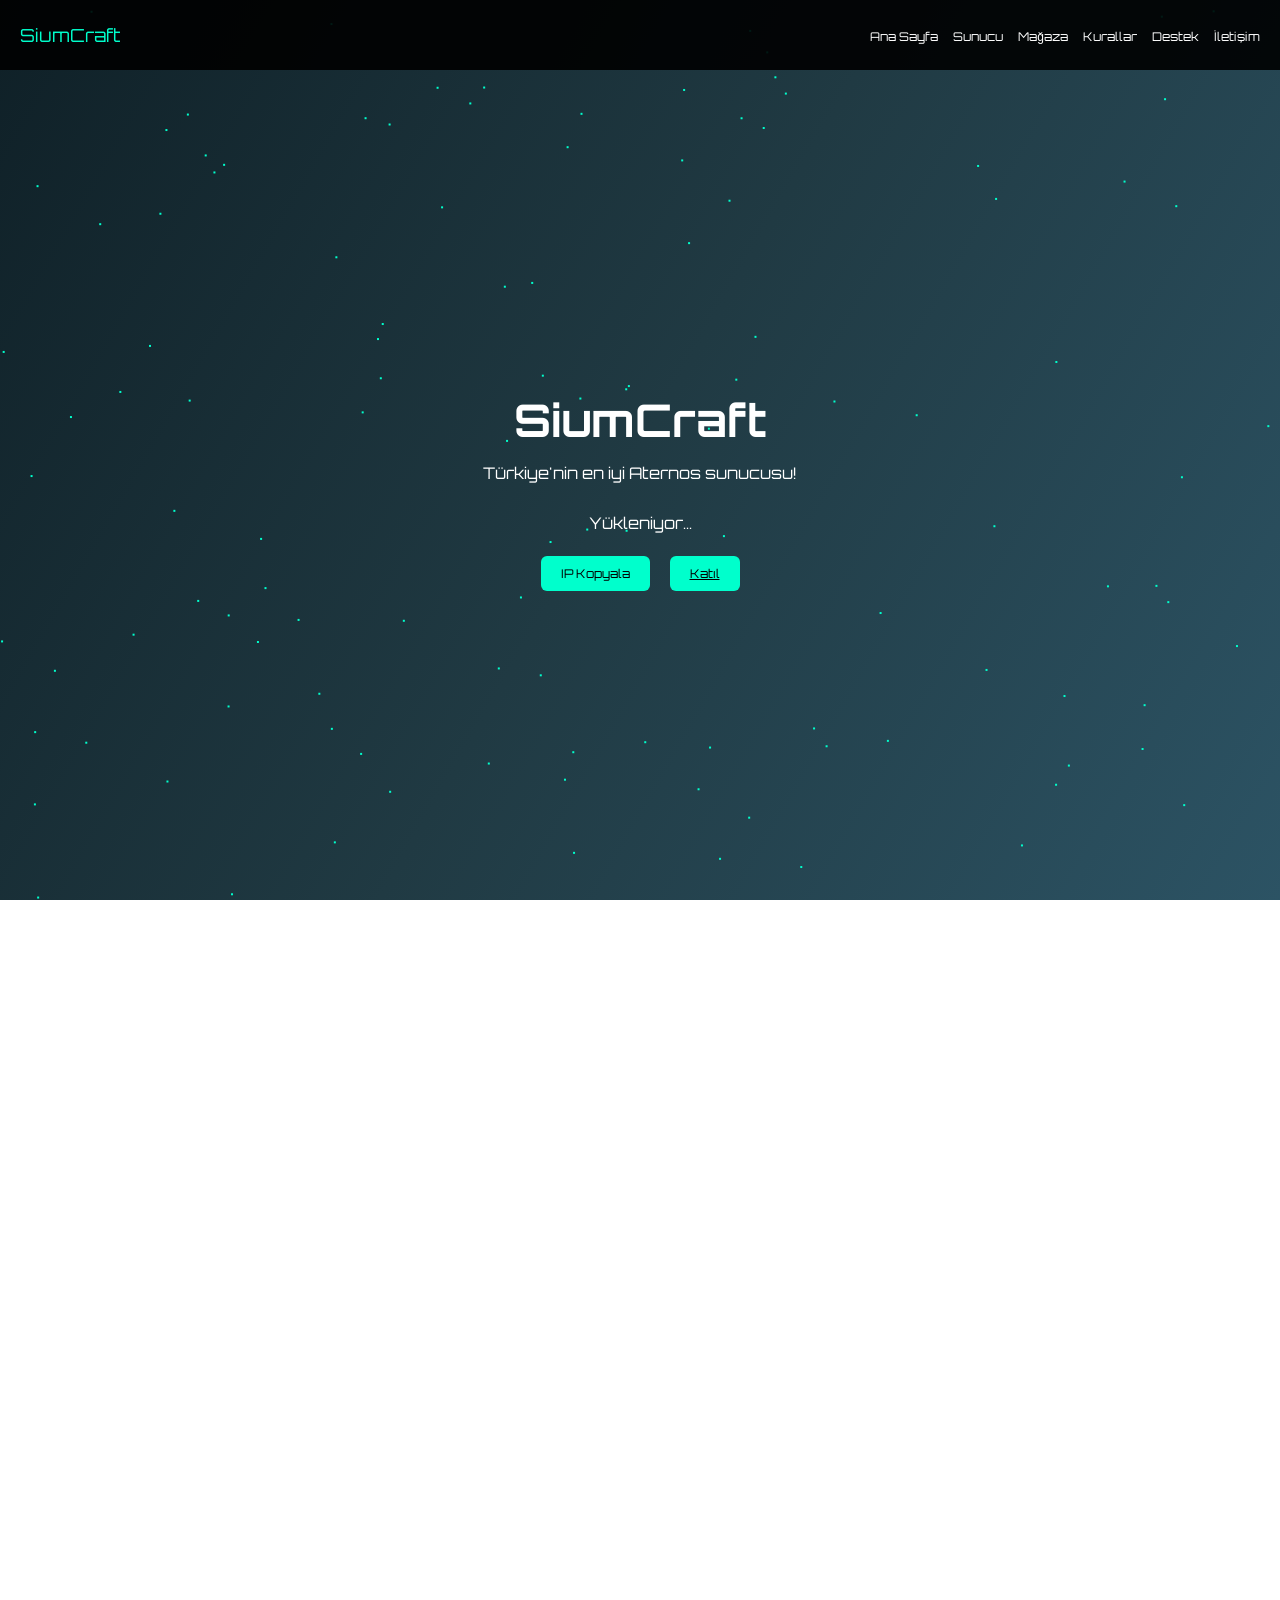
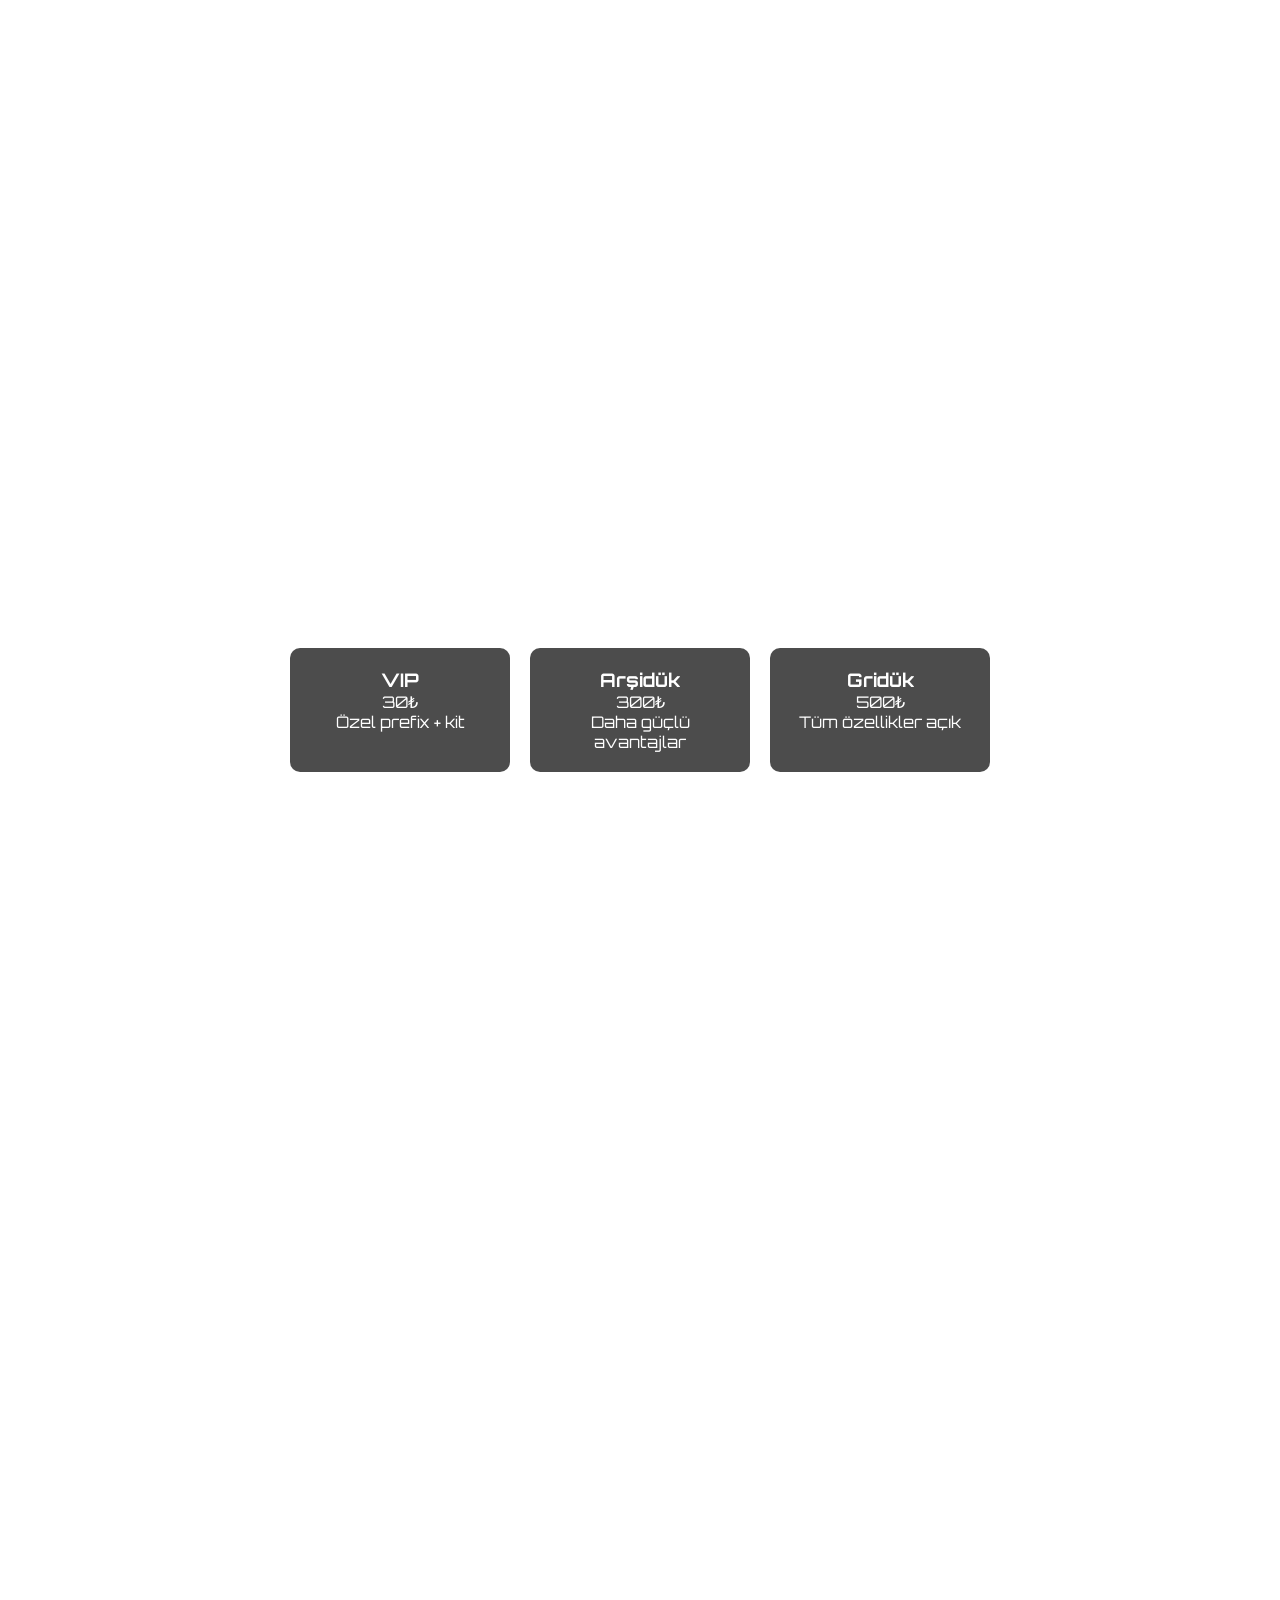
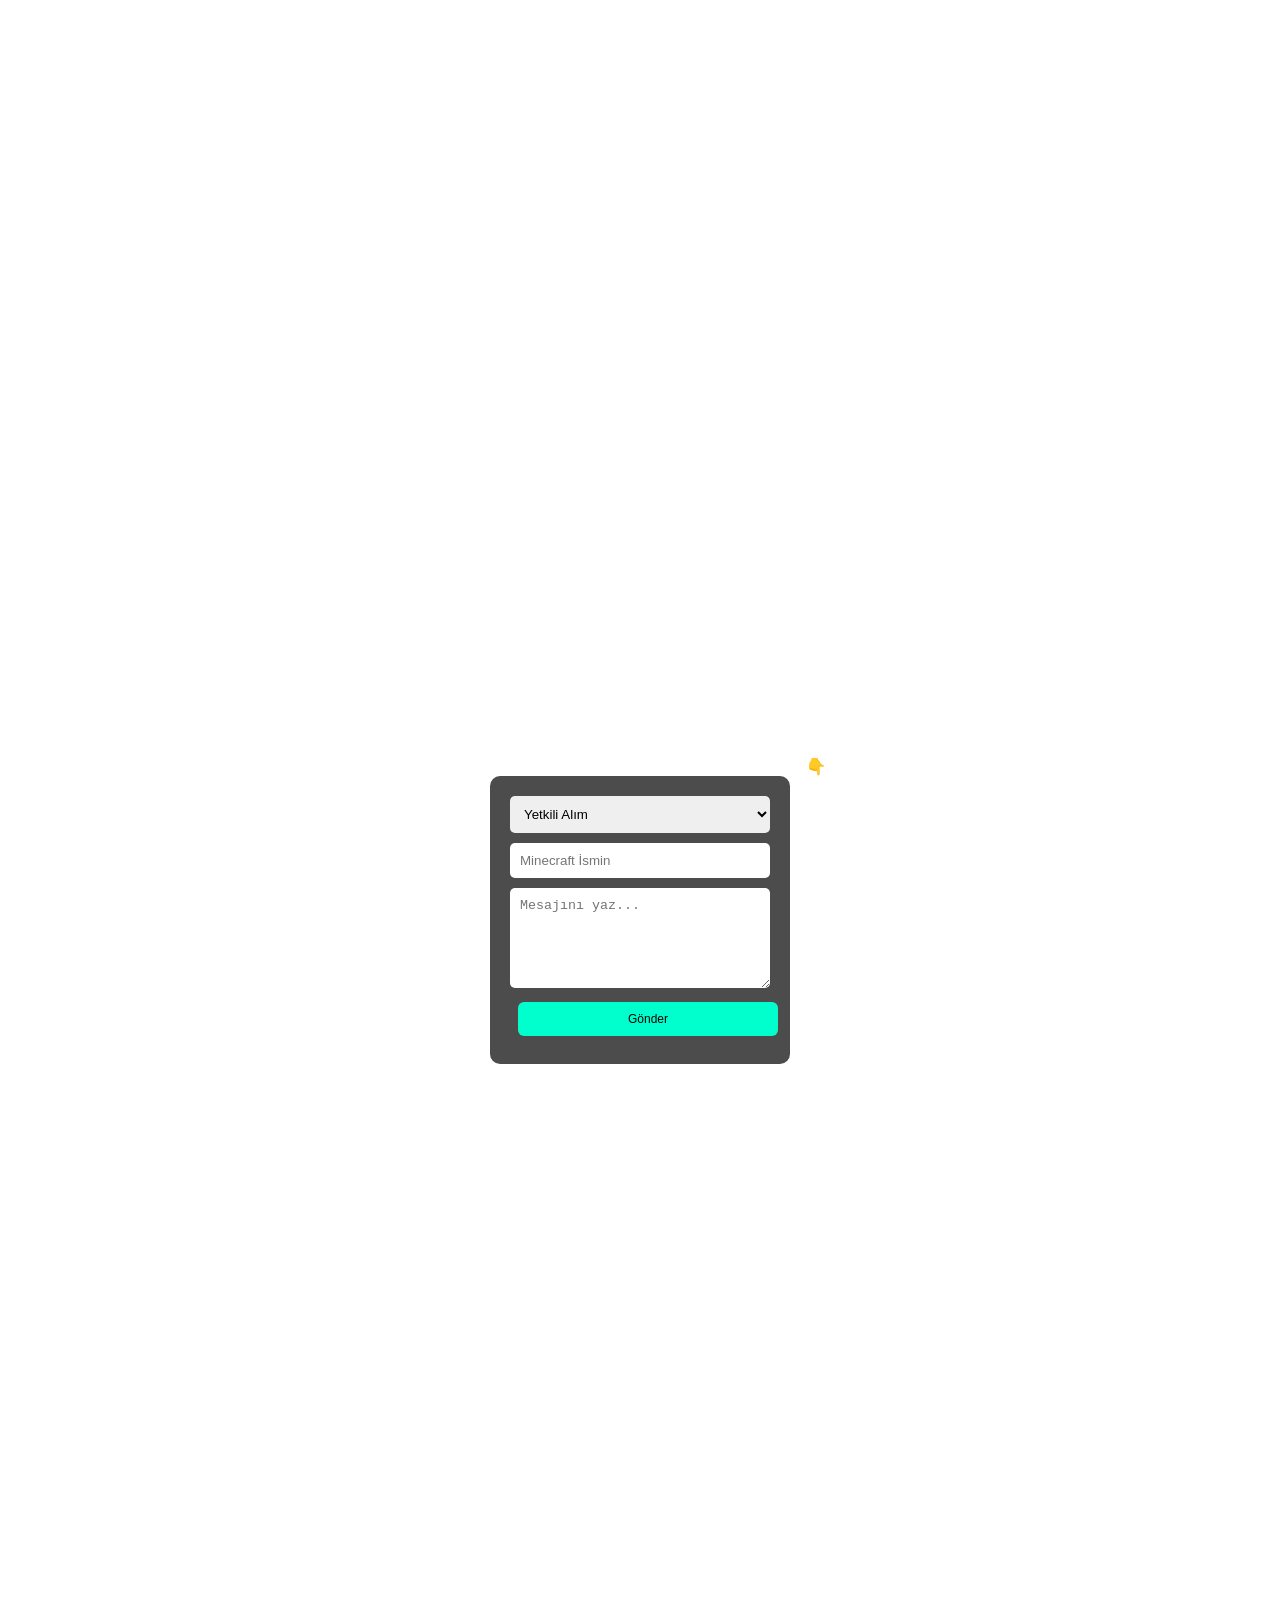
<file: index.html>
<!DOCTYPE html>
<html lang="tr">
<head>
<meta charset="UTF-8">
<meta name="viewport" content="width=device-width, initial-scale=1.0">
<title>SiumCraft</title>

<link href="https://fonts.googleapis.com/css2?family=Orbitron:wght@400;700&display=swap" rel="stylesheet">

<style>
*{margin:0;padding:0;box-sizing:border-box}

body{
  font-family:'Orbitron',sans-serif;
  color:white;
  overflow-x:hidden;
}

/* BACKGROUND */
#bgCanvas{
  position:fixed;
  width:100%;
  height:100%;
  top:0;
  left:0;
  z-index:-1;
  background:linear-gradient(120deg,#0f2027,#203a43,#2c5364);
}

/* NAVBAR */
.navbar{
  position:fixed;
  width:100%;
  height:70px;
  background:rgba(0,0,0,0.9);
  display:flex;
  justify-content:space-between;
  align-items:center;
  padding:0 20px;
  z-index:999;
}

.logo{color:#00ffcc;font-size:18px;}

.navbar ul{
  display:flex;
  list-style:none;
  flex-wrap:wrap;
}

.navbar li{margin-left:15px;}

.navbar a{
  color:white;
  text-decoration:none;
  font-size:12px;
  cursor:pointer;
}

/* SECTION */
.section{
  min-height:100vh;
  padding-top:90px;
  display:flex;
  flex-direction:column;
  justify-content:center;
  align-items:center;
  text-align:center;
}

/* HERO */
.hero h1{font-size:45px}
.hero p{margin:15px 0}

/* BUTTON */
.button{
  background:#00ffcc;
  padding:10px 20px;
  border-radius:6px;
  color:black;
  margin:8px;
  display:inline-block;
  cursor:pointer;
  font-size:12px;
  border:none;
}

/* CARDS */
.cards{
  display:flex;
  gap:20px;
  flex-wrap:wrap;
  justify-content:center;
}

.card{
  background:rgba(0,0,0,0.7);
  padding:20px;
  border-radius:10px;
  width:220px;
}

/* MOBILE */
@media(max-width:600px){
  .hero h1{font-size:30px}
  .navbar a{font-size:10px}
}
</style>
</head>

<body>

<canvas id="bgCanvas"></canvas>

<!-- NAVBAR -->
<div class="navbar">
  <div class="logo">SiumCraft</div>
  <ul>
    <li><a onclick="go('home')">Ana Sayfa</a></li>
    <li><a onclick="go('server')">Sunucu</a></li>
    <li><a onclick="go('shop')">Mağaza</a></li>
    <li><a onclick="go('rules')">Kurallar</a></li>
    <li><a onclick="go('support')">Destek</a></li>
    <li><a onclick="go('contact')">İletişim</a></li>
  </ul>
</div>

<!-- HOME -->
<section id="home" class="section hero">
  <h1>SiumCraft</h1>
  <p>Türkiye'nin en iyi Aternos sunucusu!</p>
  <p id="players">Yükleniyor...</p>

  <div>
    <span class="button" onclick="copyIP()">IP Kopyala</span>
    <a href="minecraft://connect/siumcraft.aternos.me" class="button">Katıl</a>
  </div>
</section>

<!-- SERVER -->
<section id="server" class="section">
  <h2>Sunucu Bilgisi</h2>
  <p>IP: siumcraft.aternos.me</p>
  <p>Versiyon: 1.20+</p>
  <p>Mod: Smp + Ekonomi + BoxPvP</p>
</section>

<!-- SHOP -->
<section id="shop" class="section">
  <h2>Mağaza</h2>
  <div class="cards">
    <div class="card"><h3>VIP</h3><p>30₺</p><p>Özel prefix + kit</p></div>
    <div class="card"><h3>Arşidük</h3><p>300₺</p><p>Daha güçlü avantajlar</p></div>
    <div class="card"><h3>Gridük</h3><p>500₺</p><p>Tüm özellikler açık</p></div>
  </div>
</section>

<!-- RULES -->
<section id="rules" class="section">
  <h2>Kurallar</h2>
  <p>• Küfür yasak</p>
  <p>• Hile yasak</p>
  <p>• Saygılı olun</p>
</section>

<!-- DESTEK (SADECE EKLENEN) -->
<section id="support" class="section">
  <h2>Destek</h2>
  <p>Bir sorun mu var? Formu doldur gönder 👇</p>

  <div style="background:rgba(0,0,0,0.7);padding:20px;border-radius:10px;width:300px;max-width:90%;">
    
    <!-- KATEGORİ -->
    <select id="kategori" style="width:100%;padding:10px;margin-bottom:10px;border:none;border-radius:5px;">
      <option>Yetkili Alım</option>
      <option>Hile İtiraz</option>
      <option>Mute İtiraz</option>
      <option>Şikayet</option>
    </select>

    <!-- İSİM -->
    <input id="isim" placeholder="Minecraft İsmin"
    style="width:100%;padding:10px;margin-bottom:10px;border:none;border-radius:5px;">

    <!-- MESAJ -->
    <textarea id="mesaj" placeholder="Mesajını yaz..."
    style="width:100%;padding:10px;height:100px;border:none;border-radius:5px;"></textarea>

    <!-- BUTON -->
    <button onclick="gonder()" class="button" style="width:100%;margin-top:10px;">
      Gönder
    </button>

  </div>
</section>

<!-- CONTACT -->
<section id="contact" class="section">
  <h2>İletişim</h2>
  <p>Discord: discord.gg/SiumCraft</p>
</section>

<script>
// SCROLL
function go(id){
  document.getElementById(id).scrollIntoView({behavior:"smooth"});
}

// PARTICLES
const canvas=document.getElementById("bgCanvas");
const ctx=canvas.getContext("2d");

function resize(){
  canvas.width=window.innerWidth;
  canvas.height=window.innerHeight;
}
resize();
window.addEventListener("resize",resize);

let p=[];
for(let i=0;i<120;i++){
  p.push({x:Math.random()*canvas.width,y:Math.random()*canvas.height,vx:Math.random()*0.3,vy:Math.random()*0.3});
}

function draw(){
  ctx.clearRect(0,0,canvas.width,canvas.height);
  p.forEach(e=>{
    e.x+=e.vx;
    e.y+=e.vy;
    if(e.x>canvas.width)e.x=0;
    if(e.y>canvas.height)e.y=0;
    ctx.fillStyle="#00ffcc";
    ctx.fillRect(e.x,e.y,2,2);
  });
  requestAnimationFrame(draw);
}
draw();

// API
fetch("https://api.mcsrvstat.us/2/siumcraft.aternos.me")
.then(r=>r.json())
.then(d=>{
  document.getElementById("players").innerText =
    d.online ? "🟢 "+d.players.online+" oyuncu online" : "🔴 Sunucu kapalı";
});

// COPY
function copyIP(){
  navigator.clipboard.writeText("siumcraft.aternos.me");
  alert("IP kopyalandı!");
}
</script>

  <script>
// senin diğer kodların (particles, api vs)
</script>

<!-- BURAYA EKLE -->
<script>
function gonder(){
  let kategori = document.getElementById("kategori").value;
  let isim = document.getElementById("isim").value;
  let mesaj = document.getElementById("mesaj").value;

  if(!isim || !mesaj){
    alert("Tüm alanları doldur!");
    return;
  }

  const webhook = "BURAYA_WEBHOOK_URL";

  const data = {
    username: "SiumCraft Destek",
    avatar_url: "https://mc-heads.net/avatar/" + isim,
    embeds: [{
      title: "📩 Yeni Destek Talebi",
      color: 0x00ffcc,
      thumbnail: {
        url: "https://mc-heads.net/avatar/" + isim
      },
      fields: [
        { name: "👤 Oyuncu", value: isim, inline: true },
        { name: "📂 Kategori", value: kategori, inline: true },
        { name: "💬 Mesaj", value: mesaj }
      ],
      footer: { text: "SiumCraft • Destek Sistemi" },
      timestamp: new Date()
    }]
  };

  fetch(webhook, {
    method: "POST",
    headers: {
      "Content-Type": "application/json"
    },
    body: JSON.stringify(data)
  })
  .then(() => {
    alert("✅ Talebin gönderildi!");
  })
  .catch(() => {
    alert("❌ Gönderilemedi!");
  });
}
</script>

</body>
</html>
</body>
</html>
</file>
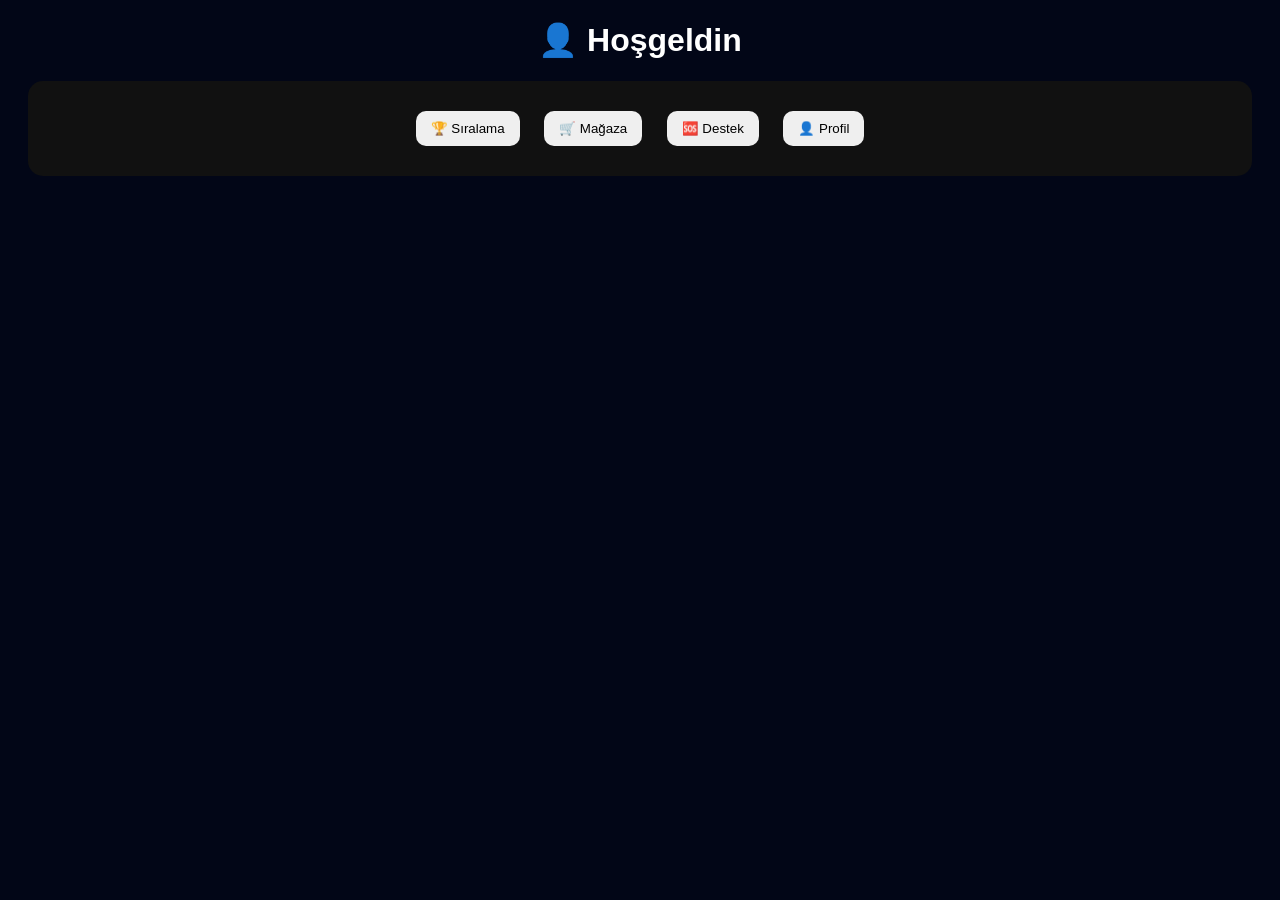
<file: panel.html>
<!DOCTYPE html>
<html>
<head>
<meta charset="UTF-8">
<title>Panel</title>

<style>
body{background:#020617;color:white;font-family:sans-serif;text-align:center;}
.card{background:#111;padding:20px;margin:20px;border-radius:15px;}
button{padding:10px 15px;margin:10px;border:none;border-radius:10px;}
</style>
</head>

<body>

<h1>👤 Hoşgeldin <span id="nick"></span></h1>

<div class="card">
<button onclick="git('tierlist.html')">🏆 Sıralama</button>
<button onclick="git('shop.html')">🛒 Mağaza</button>
<button onclick="git('support.html')">🆘 Destek</button>
<button onclick="git('profil.html')">👤 Profil</button>
</div>

<script>
document.getElementById("nick").innerText =
localStorage.getItem("nick");

function git(x){
window.location.href=x;
}
</script>

</body>
</html>
</file>
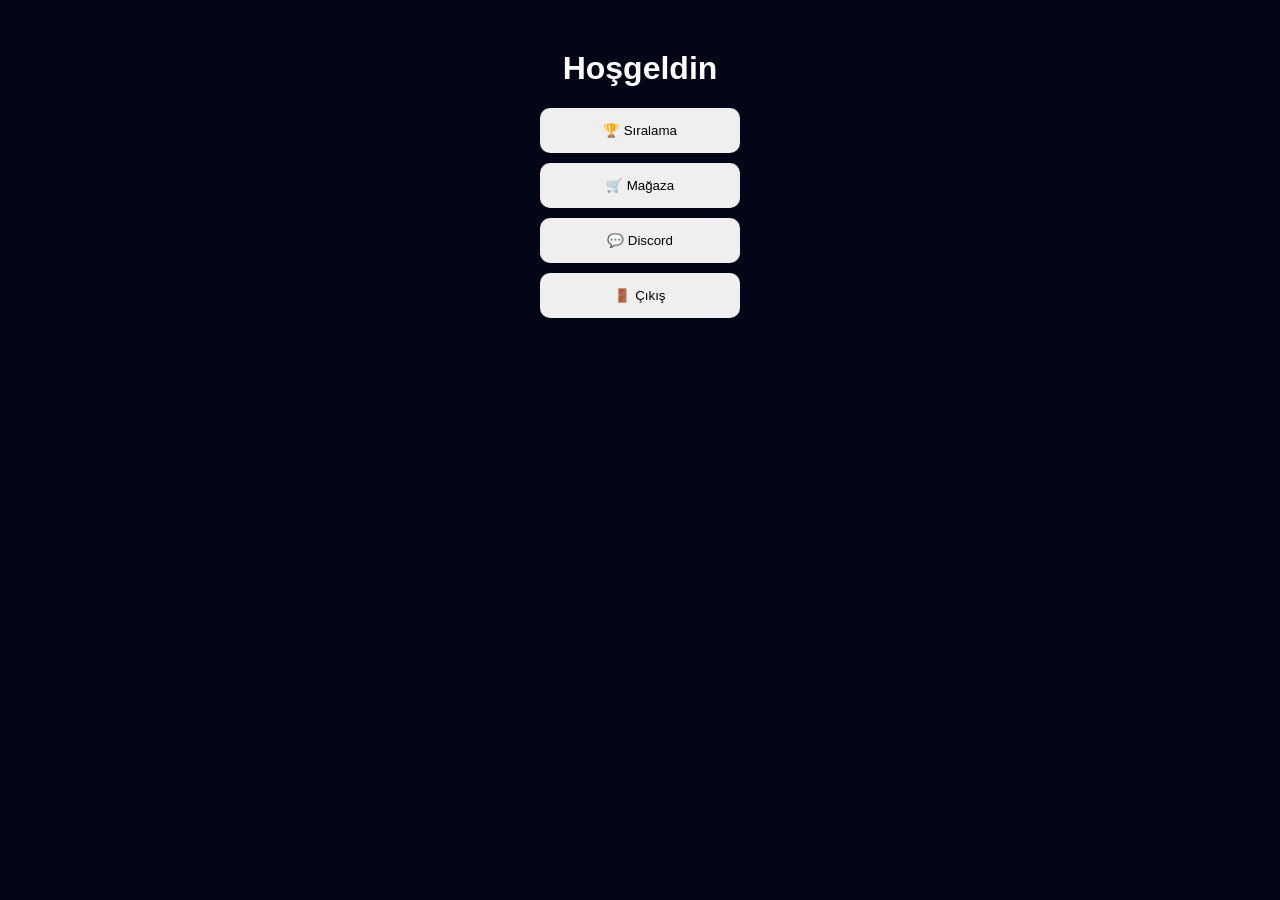
<file: panel2.html>
<!DOCTYPE html>
<html>
<head>
<meta charset="UTF-8">
<title>Panel</title>

<style>
body{
  background:#020617;
  color:white;
  font-family:sans-serif;
  text-align:center;
}

.box{
  margin-top:50px;
}

button{
  display:block;
  margin:10px auto;
  padding:15px;
  width:200px;
  border:none;
  border-radius:10px;
  cursor:pointer;
}

</style>
</head>

<body>

<div class="box">
<h1>Hoşgeldin <span id="nick"></span></h1>

<button onclick="git('tierlist.html')">🏆 Sıralama</button>
<button onclick="git('shop.html')">🛒 Mağaza</button>
<button onclick="dc()">💬 Discord</button>
<button onclick="cikis()">🚪 Çıkış</button>
</div>

<script>

document.getElementById("nick").innerText = localStorage.getItem("nick");

function git(s){
  window.location.href=s;
}

function dc(){
  window.location.href="https://discord.gg/SiumCraft";
}

function cikis(){
  localStorage.clear();
  window.location.href="panel.html";
}

</script>

</body>
</html>
</file>
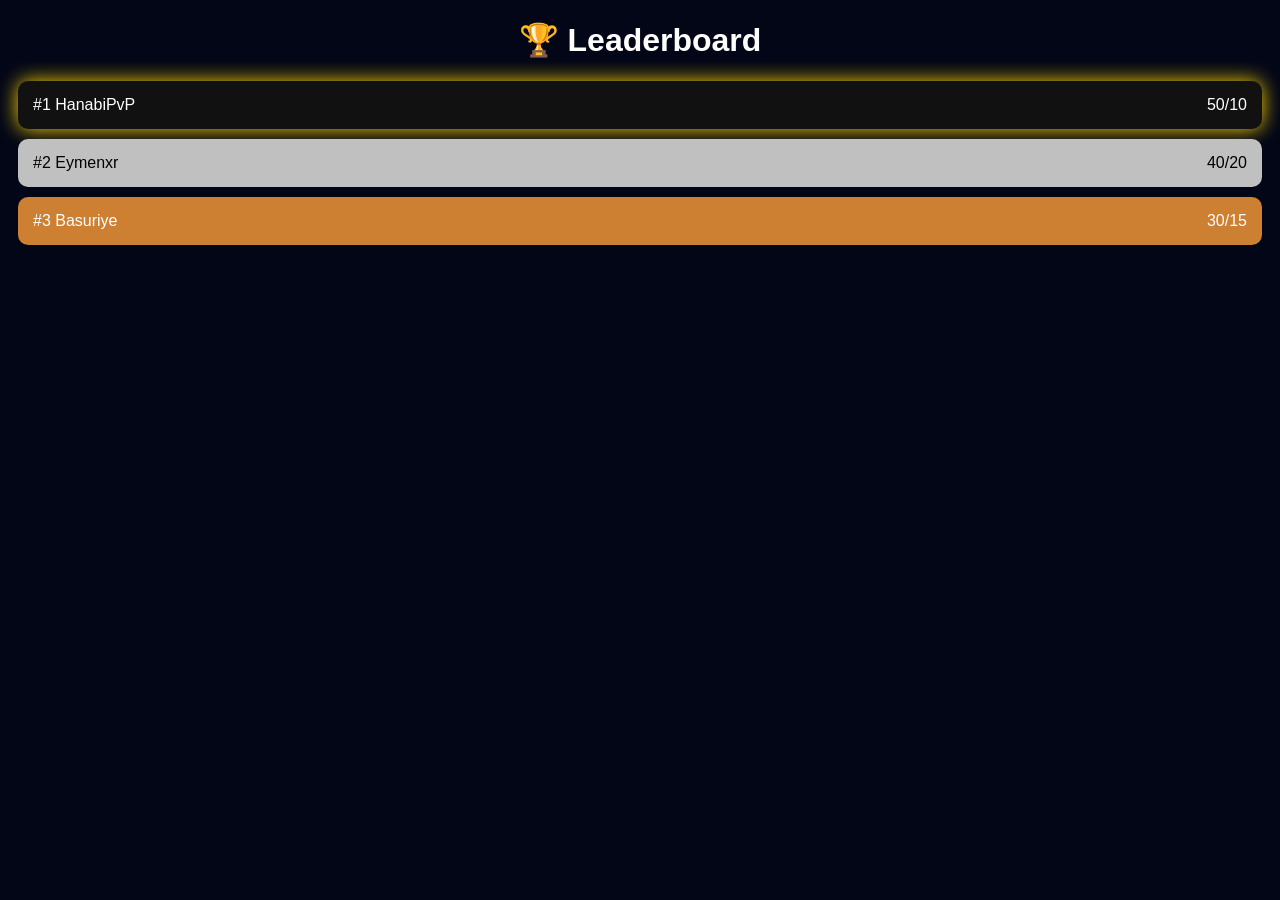
<file: tierlist.html>
<!DOCTYPE html>
<html>
<head>
<meta charset="UTF-8">
<title>Leaderboard</title>

<style>
body{
background:#020617;
color:white;
font-family:sans-serif;
text-align:center;
}

.player{
display:flex;
justify-content:space-between;
margin:10px;
padding:15px;
background:#111;
border-radius:10px;
}

.top1{box-shadow:0 0 20px gold;}
.top2{background:silver;color:black;}
.top3{background:#cd7f32;}
</style>
</head>

<body>

<h1>🏆 Leaderboard</h1>
<div id="list"></div>

<script>
async function load(){
let r = await fetch("data.json");
let p = await r.json();

p.sort((a,b)=>b.kills-a.kills);

let html="";

p.forEach((x,i)=>{
let cls = i==0?"top1":i==1?"top2":i==2?"top3":"";

html+=`
<div class="player ${cls}">
<span>#${i+1} ${x.name}</span>
<span>${x.kills}/${x.deaths}</span>
</div>`;
});

document.getElementById("list").innerHTML=html;
}

load();
</script>

</body>
</html>
</file>
